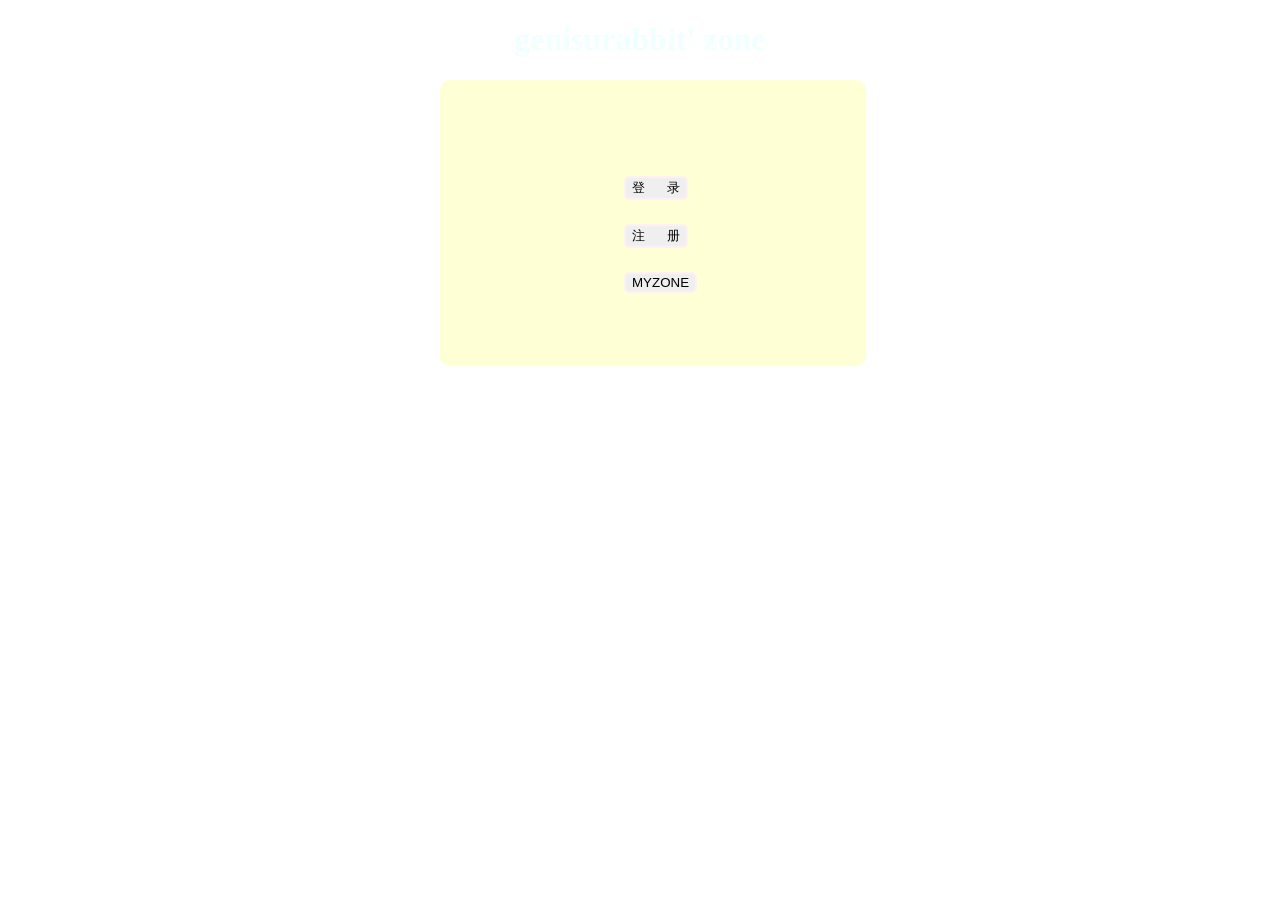
<file: WEB-master/StudyOfPhp/index.html>
<!DOCTYPE html>
<html lang="en">
<head>
    <meta charset="UTF-8">
    <title>geniusrabbit</title>
    <link rel="stylesheet" type="text/css" href="loginlogup.css">
</head>
<style>
    ul{
        position: absolute;
        top: 2em;
        left: 9em;
    }
</style>
<body>
<h1>genisurabbit' zone</h1>

<form id="log">
    <ul>
        <dt></dt>
        <dt><input type="submit" value="登      录" formaction="login.html"></dt>
        <dt><input type="submit" value="注      册" formaction="logup.html"></dt>
        <dt><input type="submit" value="MYZONE" formaction="http://www.geniusrabbit-liubo.top"></dt>
    </ul>

</form>

</body>
</html>
</file>
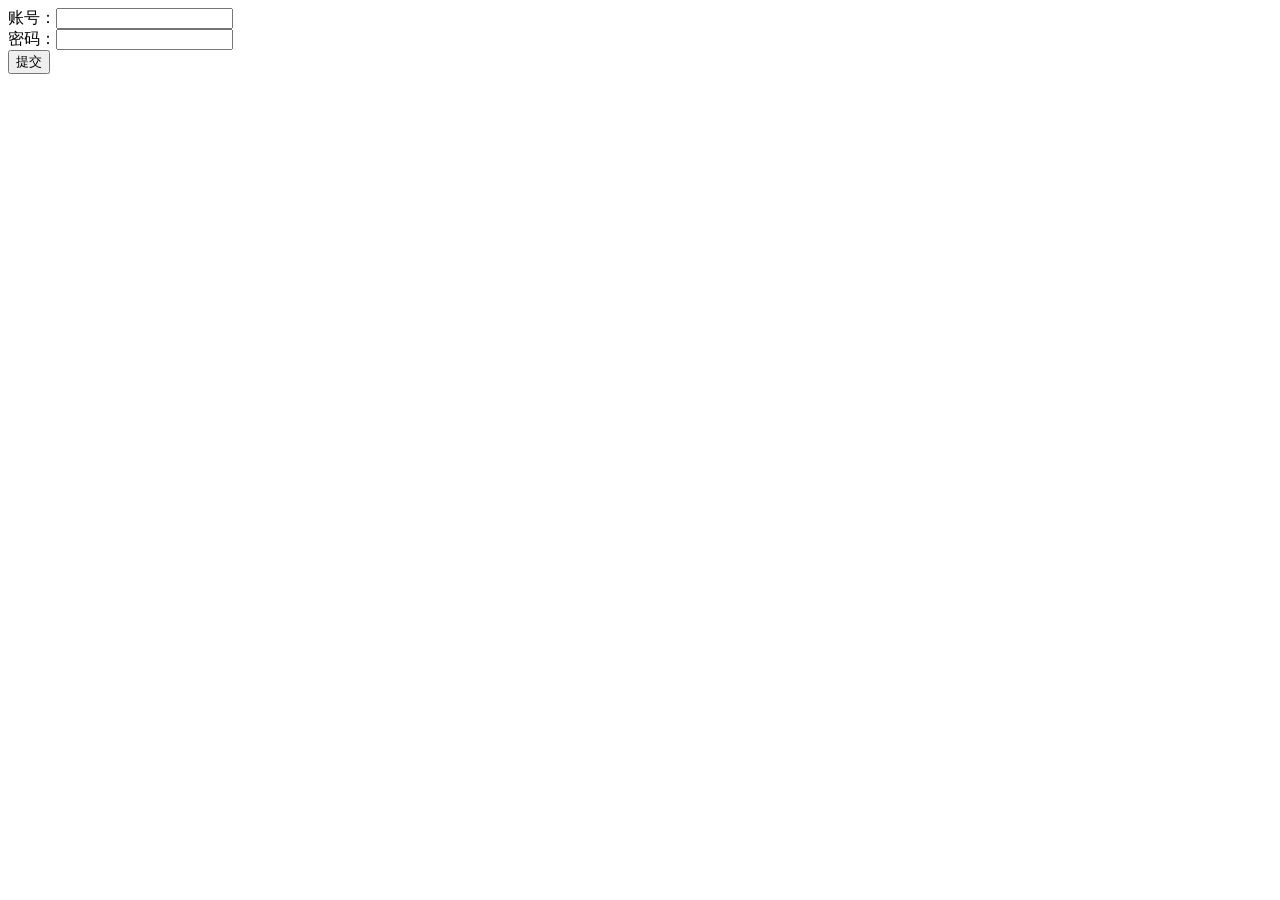
<file: WEB-master/Fist_php/from.html>
<html>
<head>
    <meta charset="utf-8">
    <title>genisurabbit</title>
</head>

<body>
<form action="login.php" method="post">
    账号：<input type="text" name="account"><br>
    密码：<input type="password" name="password"><br>
    <input type="submit" value="提交">
</form>
</body>
</html>
</file>
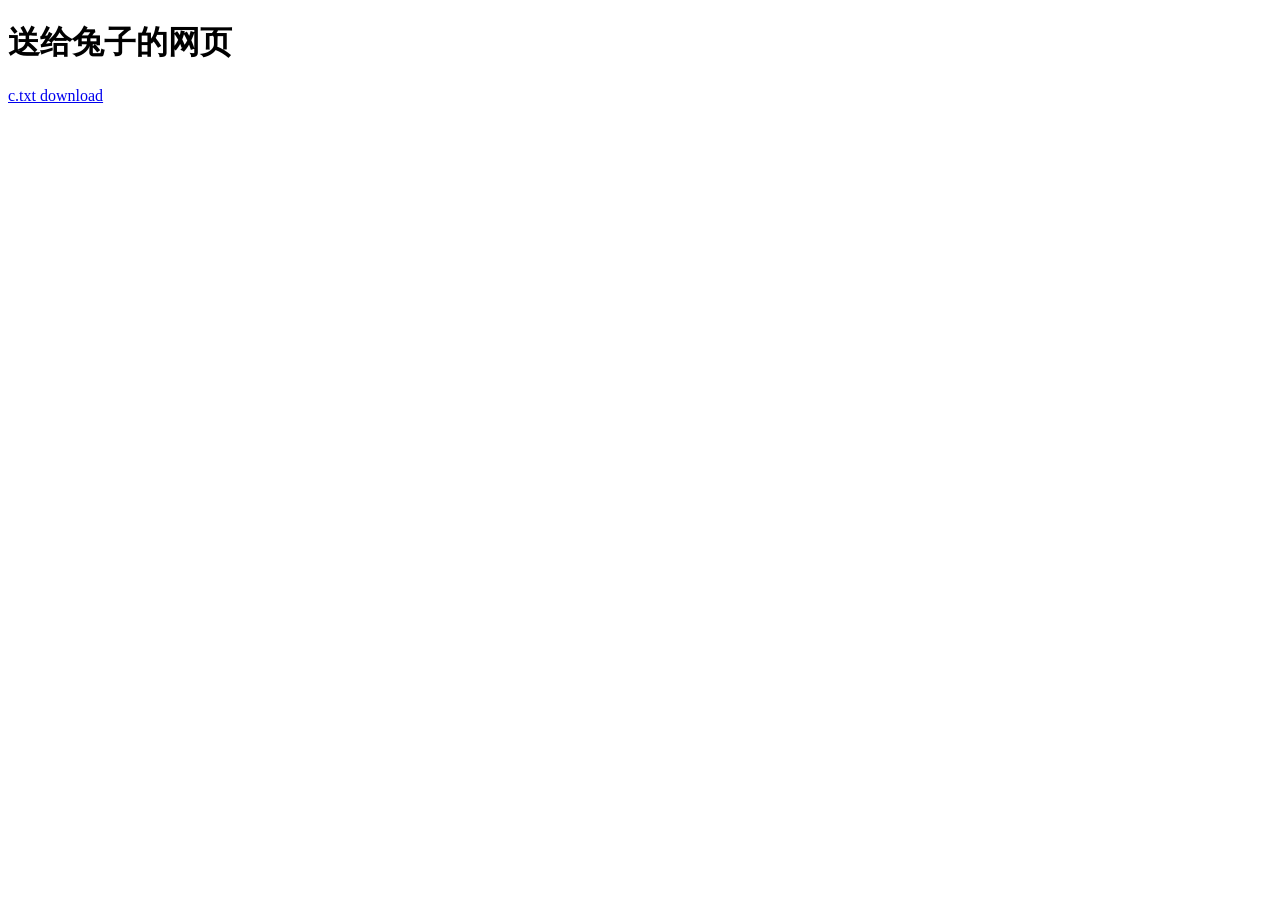
<file: WEB-master/MovieOnline/movie.html>
<!DOCTYPE html>
<html lang="en">
<head>
    <meta charset="UTF-8">
    <title>geniusrabbit</title>
</head>
<body>
    <h1>送给兔子的网页</h1>





    <a href="http://geniusrabbit.oss-cn-shenzhen.aliyuncs.com/home/%E6%8A%80%E6%9C%AF%E9%83%A8%E5%88%86%E4%BA%AB-c%E7%A8%8B%E5%BA%8F%E4%B9%8B%E8%B7%AF.pdf">c.txt download</a>
</body>
</html>
</file>
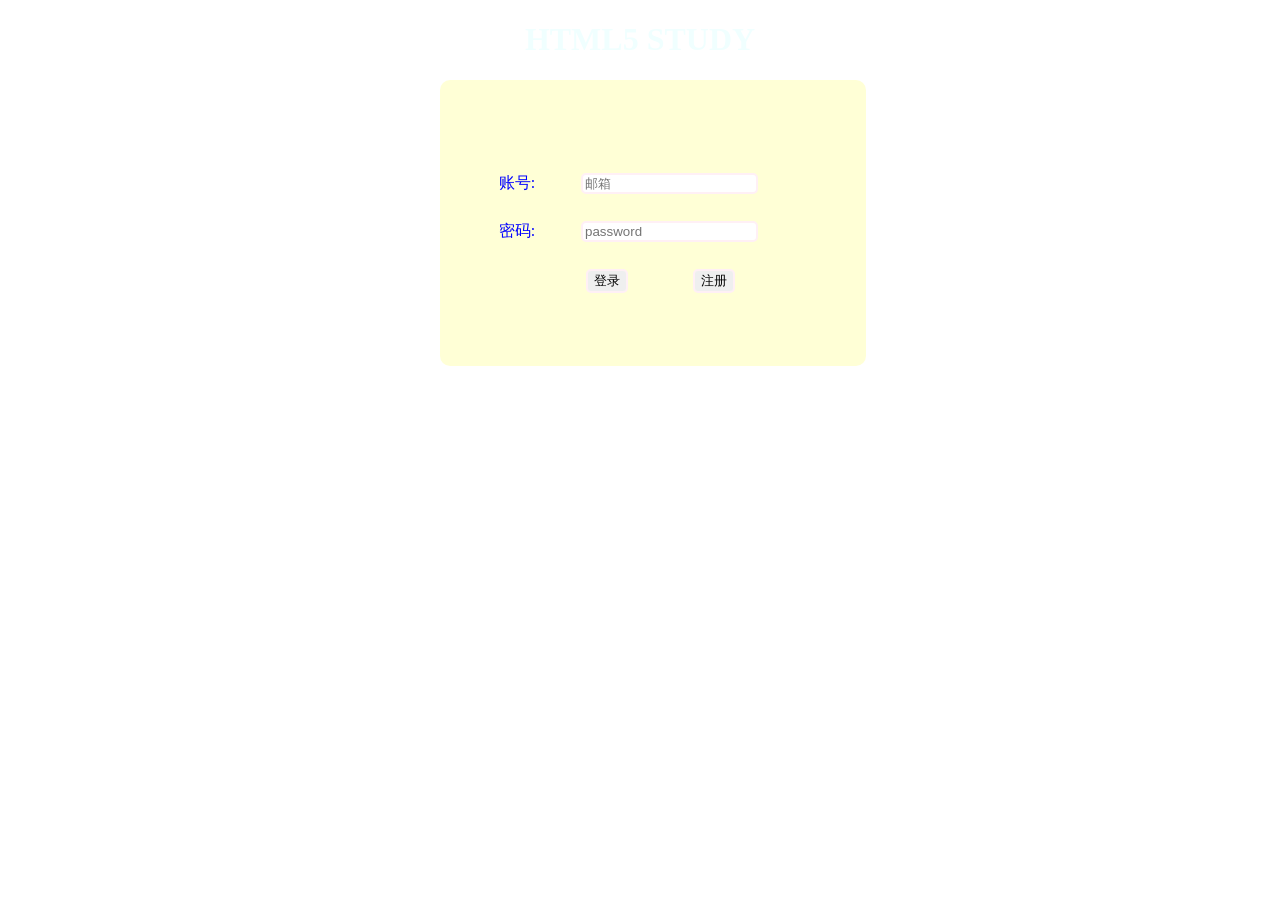
<file: WEB-master/StudyOfPhp/login.html>
<!DOCTYPE html>
<html lang="zh-cn">
<head>
    <meta charset="UTF-8">
    <title>Study Of PHP</title>
    <link rel="stylesheet" type="text/css" href="loginlogup.css">
</head>

<body>
<h1>HTML5 STUDY</h1>

<form action="login.php" method="post" id="log">
    <dl style="padding-top: 4em">
        <dt><span id="logup">账号:</span><input type="email" name="account" placeholder="邮箱"><br></dt>
        <dt><span id="logup">密码:</span><input type="password" name="password" placeholder="password"><br><br></dt>
        <dt><input type="submit" value="登录" style="position:absolute;left: 10em">
            <input type="submit" formaction="logup.html" value="注册" style="position:absolute;left: 18em">
        </dt>
    </dl>
</form>

</body>
</html>
</file>
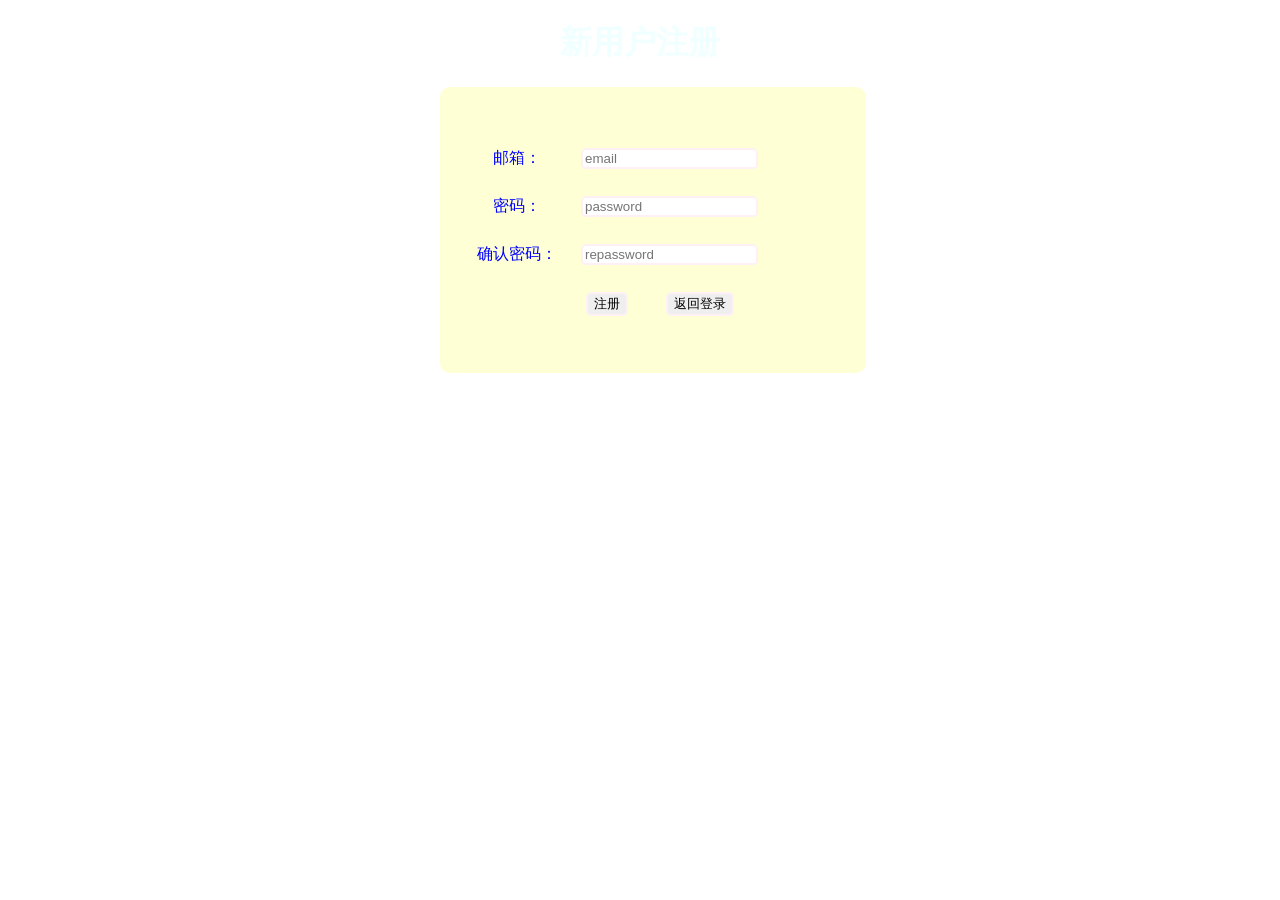
<file: WEB-master/StudyOfPhp/logup.html>
<!DOCTYPE html>
<html lang="en" xmlns="http://www.w3.org/1999/html">
<head>
    <meta charset="UTF-8">
    <title>Title</title>
    <link rel="stylesheet" type="text/css" href="loginlogup.css">
</head>


<body>
<h1>新用户注册</h1>

<form action="logup.php" method="post" id="log">
    <dl style="padding-top: 2em">
        <dt><span id="logup">邮箱：</span><input type="email" name="account" placeholder="email" id="inpu1"></dt>
        <dt><span id="logup">密码：</span><input type="password" name="password" id="pw1" placeholder="password" ></dt>
        <dt><span id="logup">确认密码：</span><input type="password" name="repassword" id="pw2" placeholder="repassword" onkeyup="compare()"><span style="padding-left: 15em" id="tips"></span></dt></dt>

        <dt><input type="submit" value="注册" style="position: absolute;left: 10em"> <input type="submit" formaction="login.html" value="返回登录" style="position: absolute;left: 16em"></dt>
    </dl>

    <script>
        function compare() {
            var pw1=document.getElementById("pw1").value;
            var pw2=document.getElementById("pw2").value;

            if(pw1 == pw2){
                document.getElementById("tips").innerHTML="<font color='green'>OK</font>";
                document.getElementById("logup").disabled=false;
            }else{
                document.getElementById("tips").innerHTML="<font color='red'>密码不一致</font>";
                document.getElementById("logup").disabled=true;
            }
        }
    </script>
</form>

</body>
</html>
</file>
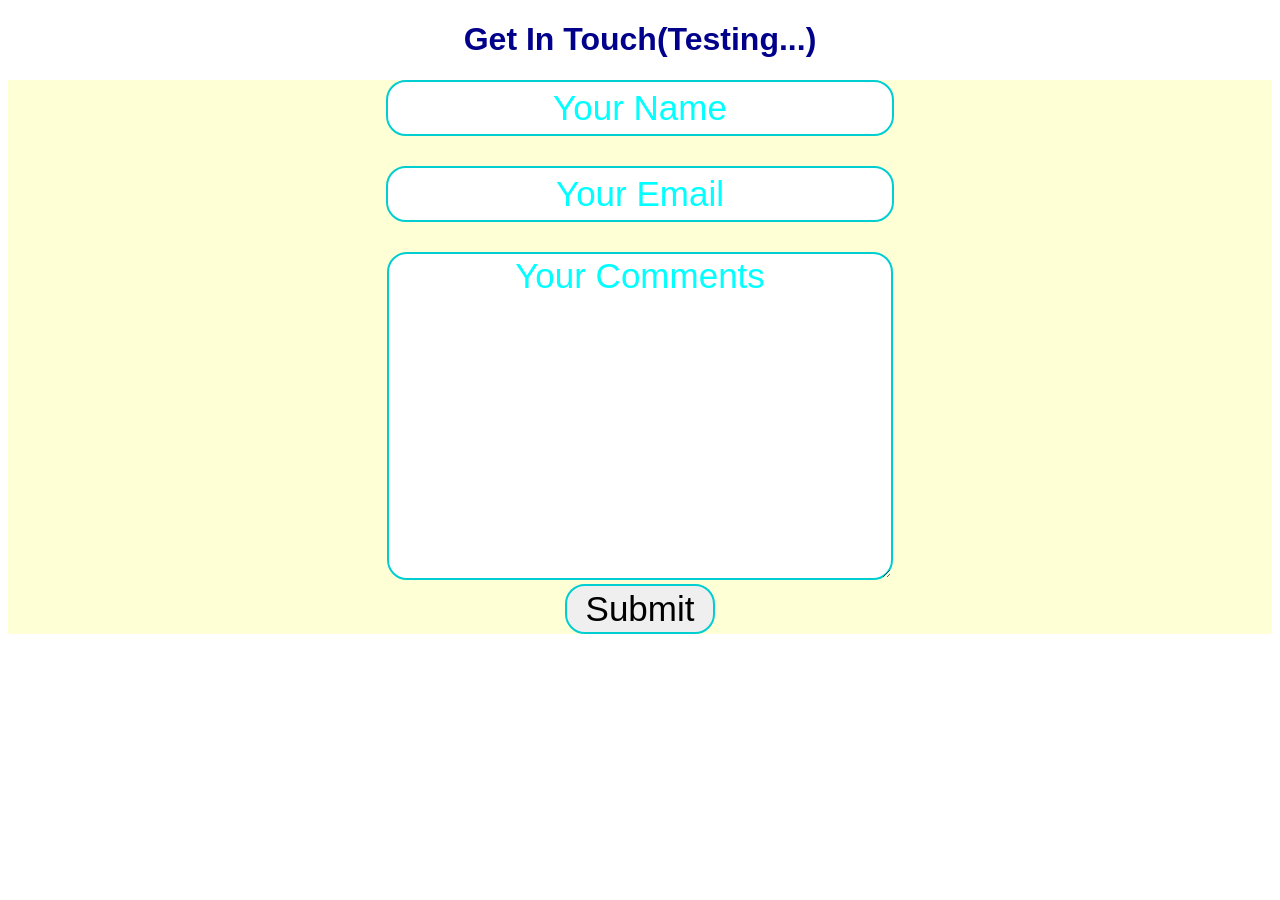
<file: WEB-master/StudyOfPhp/SUM/CONTACT.html>
<!DOCTYPE html>
<html lang="en">
<head>
    <meta charset="UTF-8">
    <title>CONTACT</title>
</head>
<style>
    body{
        font-family: sans-serif;

    }
    h1{
        text-align: center;
        color: DarkBlue ;
    }
    input{
        font-family: sans-serif;
        font-size: 35px;
    }
    #in1{
        border-radius: 20px;
        border: 2px solid darkturquoise;
        text-align: center;

        width: 500px;
        height: 50px;

        margin-bottom: 30px;
    }

    textarea{
        border-radius: 20px;
        border: 2px solid darkturquoise;

        font-family: sans-serif;
        font-size: 35px;
    }
    #in3{
        border-radius: 20px;
        border: 2px solid darkturquoise;
        text-align: justify-all;

        width: 150px;
        height: 50px;

    }

    ::-webkit-input-placeholder { /* WebKit browsers */
        text-align: center;
        font-size: 35px;
        color: aqua;
    }
    :-moz-placeholder { /* Mozilla Firefox 4 to 18 */
        font-size: 35px;
        color: aqua;
    }
    ::-moz-placeholder { /* Mozilla Firefox 19+ */
        font-size: 35px;
        color: aqua;
    }
    :-ms-input-placeholder { /* Internet Explorer 10+ */
        font-size: 35px;
        color: aqua;
    }
    #cen{
        background-color: rgba(255,255,153,0.4);
        width: 100%;
        text-align: center;
    }
</style>
<body>
<h1>Get In Touch(Testing...)</h1>
<form>

    <div id="cen">

        <input id="in1" type="text" name="name" placeholder="Your Name"><br>

        <input id="in1" type="email" name="email" placeholder="Your Email"><br>

        <textarea rows="8" cols="23" placeholder="Your Comments"></textarea><br>

        <input id="in3" type="submit" name="Submit">

    </div>

</form>
</body>
</html>
</file>
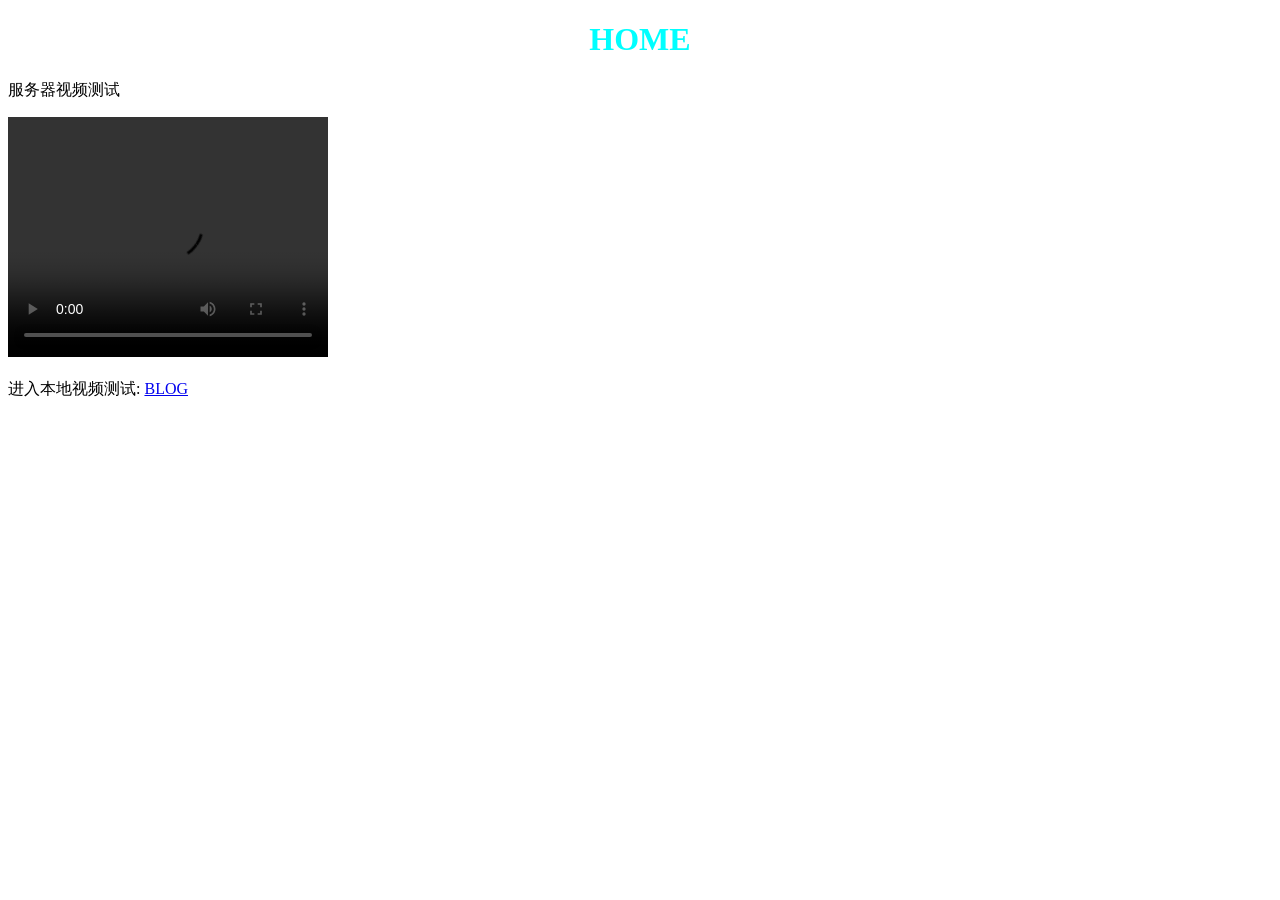
<file: WEB-master/StudyOfPhp/SUM/HOME.html>
<!DOCTYPE html>
<html lang="en">
<head>
    <meta charset="UTF-8">
    <title>HOME</title>
    <link rel="stylesheet" type="text/css" href="../StyleSheet/allPages.css">
</head>
<style>
    body{
        background-image: url("https://geniusrabbit.oss-cn-shenzhen.aliyuncs.com/background.jpg?Expires=37515071396&OSSAccessKeyId=LTAIULN9by18sqi6&Signature=JtEw7apRQb2XRfTNX9YQoTbun2k%3D");
        background-size: cover;
    }
</style>
<body>
<h1>HOME</h1>
<p>服务器视频测试</p>

<video width="320px" height="240px" controls draggable="true">
    <source src="http://geniusrabbit.oss-cn-shenzhen.aliyuncs.com/laoyouji.mp4" type="video/mp4">
</video>
<br><br>
进入本地视频测试:
<a href="MUSIC.html">BLOG</a>

</body>
</html>
</file>
<file: WEB-master/StudyOfPhp/loginlogup.css>
body {
    background-image: url("https://geniusrabbit.oss-cn-shenzhen.aliyuncs.com/background.jpg?Expires=37515071396&OSSAccessKeyId=LTAIULN9by18sqi6&Signature=JtEw7apRQb2XRfTNX9YQoTbun2k%3D");
    background-size: cover;
}
h1{
    color: azure;
    text-align: center;
}
input{
    border-color: lavenderblush;
    border-style: double;
    border-radius: 5px;
}
#log{
    width: 400px;
    height: 260px;
    padding: 13px;

    position: absolute;
    left: 50%;
    right: 50%;
    margin-left: -200px;
    margin-right: -200px;

    background-color: rgba(255,255,153,0.4);

    border-radius: 10px;
    text-align: left;
}
dl{
    display: block;
    list-style-position: outside;
    position: absolute;
}
dt{
    text-align: justify;
    height: 3em;
}
#logup{
    display:inline-block;
    position: inherit;
    width: 8em;
    text-align: center;
    color: blue;
}
</file>
<file: WEB-master/StudyOfPhp/StyleSheet/allPages.css>
body{
    background-image: url("https://geniusrabbit.oss-cn-shenzhen.aliyuncs.com/background.jpg?Expires=37515071396&OSSAccessKeyId=LTAIULN9by18sqi6&Signature=JtEw7apRQb2XRfTNX9YQoTbun2k%3D");
    background-size: cover;
}
h1{
    color: aqua;
    text-align: center;
}
</file>
